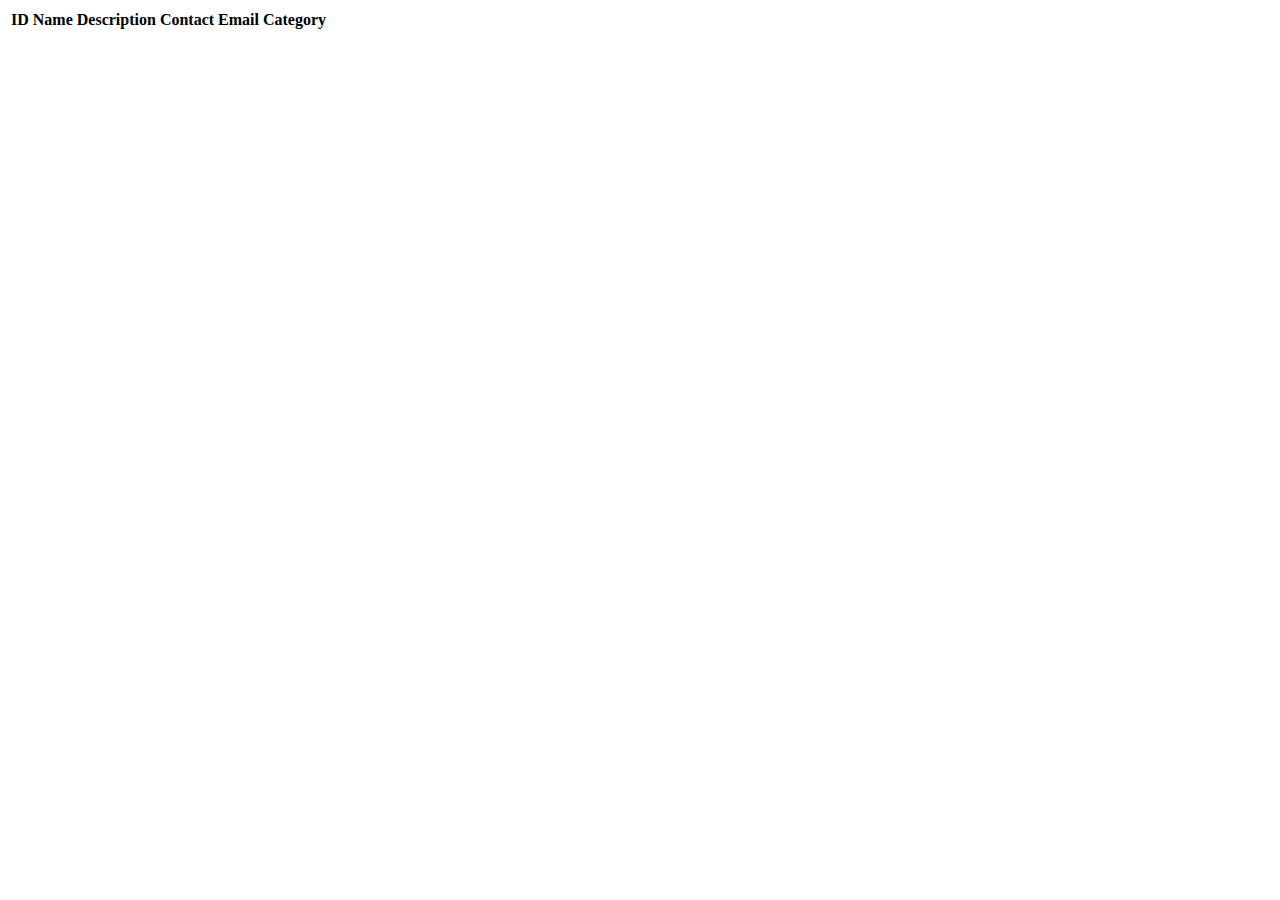
<file: src/main/resources/templates/events/index.html>
<!DOCTYPE html>
<html lang="en" xmlns:th="http://www.thymeleaf.org/">
<head th:replace="~{fragments :: head}"></head>
<body class="container">

<header th:replace="~{fragments :: header}"></header>

<table class="table table-striped">
    <thead>
    <tr>
        <th>ID</th>
        <th>Name</th>
        <th>Description</th>
        <th>Contact Email</th>
        <th>Category</th>
    </tr>
    </thead>
    <tr th:each="event : ${events}">
        <td th:text="${event.id}"></td>
        <td th:text="${event.name}"></td>
        <td th:text="${event.eventDetails.description}"></td>
        <td th:text="${event.eventDetails.contactEmail}"></td>
        <td th:text="${event.eventCategory.name}"></td>
    </tr>
</table>

</body>
</html>
</file>
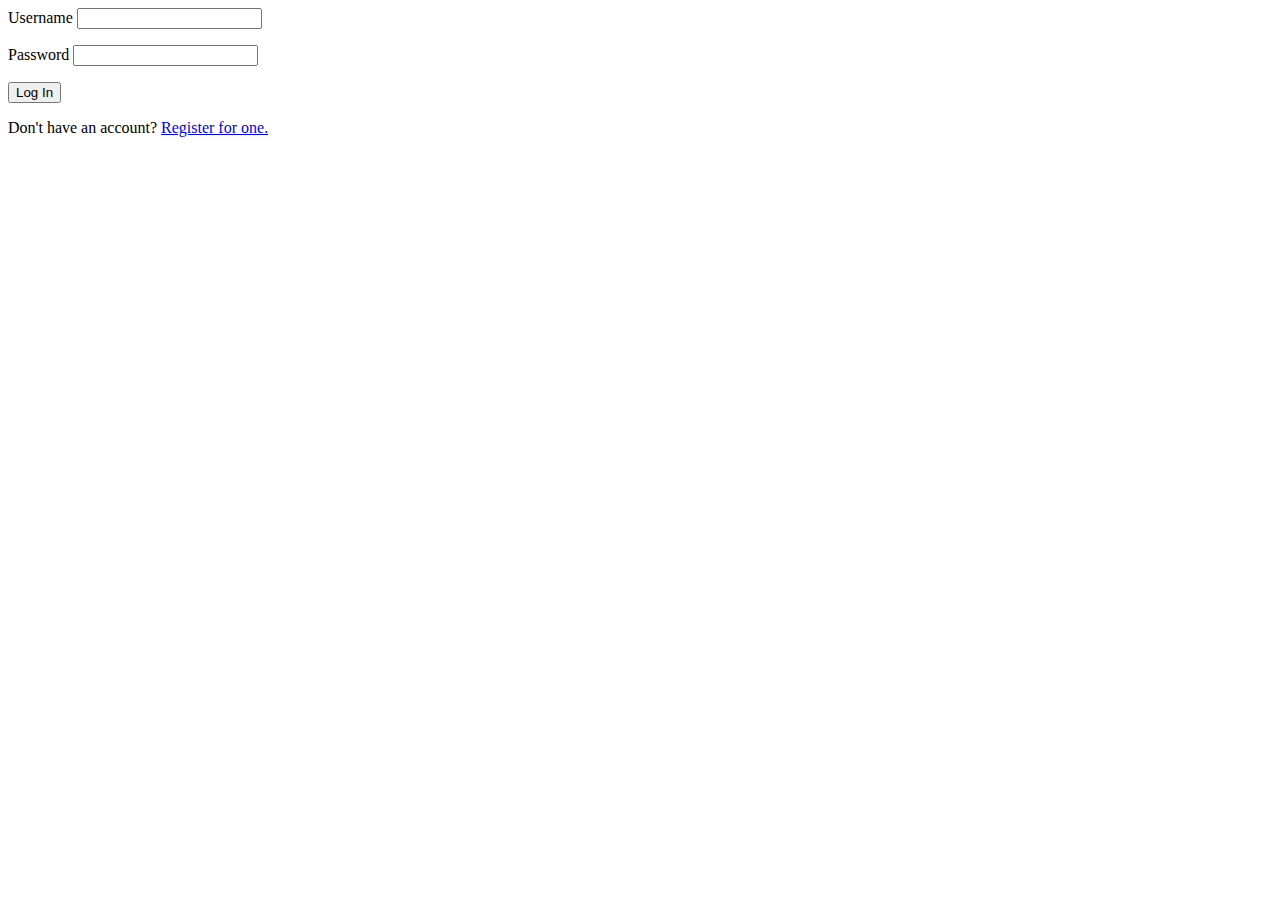
<file: src/main/resources/templates/login.html>
<!DOCTYPE html>
<html lang="en" xmlns:th="http://www.thymeleaf.org/">
<head th:replace="fragments :: head"></head>
<body class="container">

<header th:replace="fragments :: header"></header>

<form method="post">
    <div class="form-group">
        <label th:for="username">Username
            <input class="form-control" th:field="${loginFormDTO.username}">
        </label>
        <p class="error" th:errors="${loginFormDTO.username}"></p>
    </div>
    <div class="form-group">
        <label>Password
            <input class="form-control" th:field="${loginFormDTO.password}" type="password">
        </label>
        <p class="error" th:errors="${loginFormDTO.password}"></p>
    </div>

    <input type="submit" class="btn btn-primary" value="Log In" />
</form>

<p>Don't have an account? <a href="/register">Register for one.</a></p>

</body>
</html>
</file>
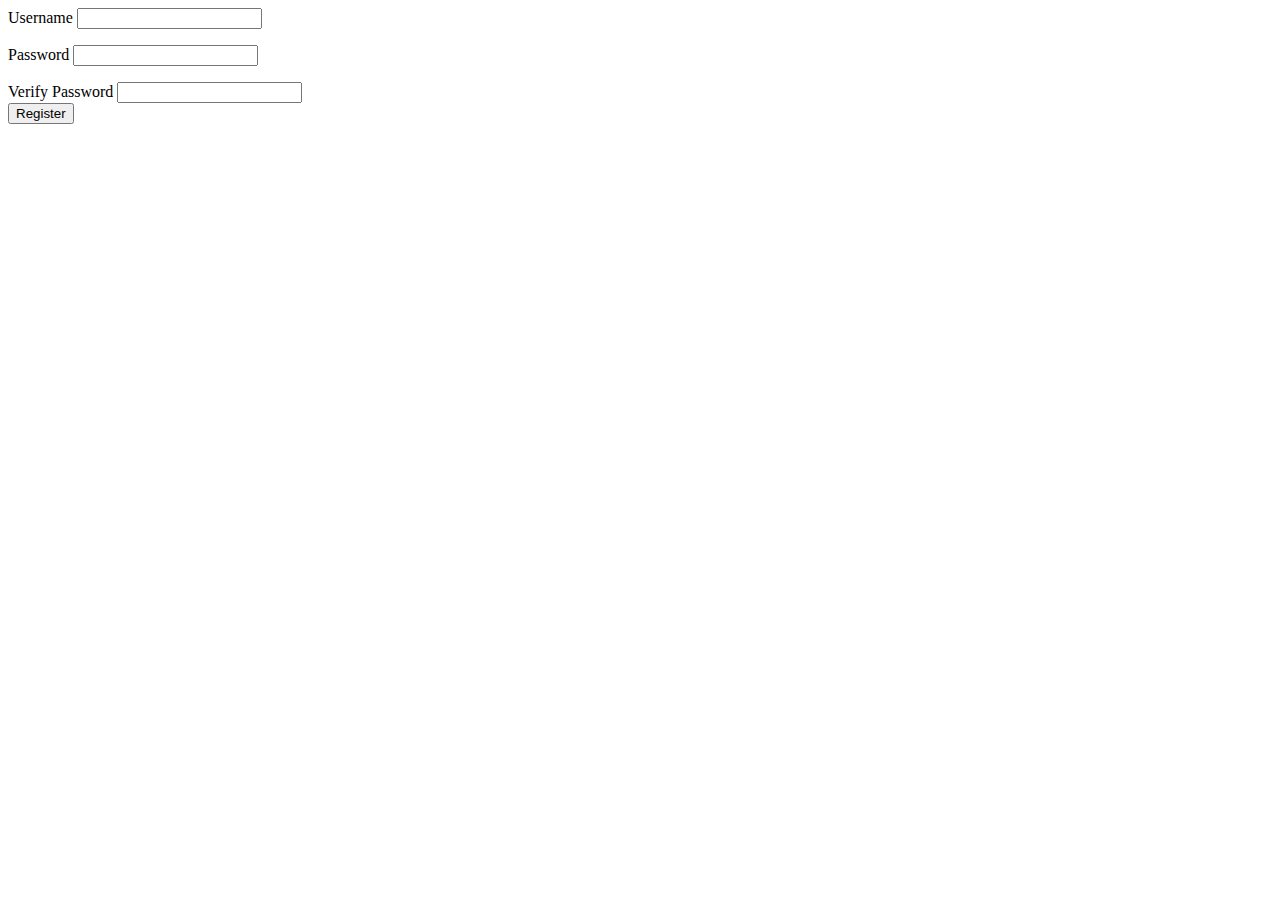
<file: src/main/resources/templates/register.html>
<!DOCTYPE html>
<html lang="en" xmlns:th="http://www.thymeleaf.org/">
<head th:replace="fragments :: head"></head>
<body class="container">

<header th:replace="fragments :: header"></header>

<form method="post">
    <div class="form-group">
        <label>Username
            <input class="form-control" th:field="${registerFormDTO.username}" />
        </label>
        <p class="error" th:errors="${registerFormDTO.username}"></p>
    </div>
    <div class="form-group">
        <label>Password
            <input class="form-control" th:field="${registerFormDTO.password}" type="password" />
        </label>
        <p class="error" th:errors="${registerFormDTO.password}"></p>
    </div>
    <div class="form-group">
        <label>Verify Password
            <input class="form-control" th:field="${registerFormDTO.verifyPassword}" type="password" />
        </label>
    </div>

    <input type="submit" class="btn btn-primary" value="Register" />
</form>

</body>
</html>
</file>
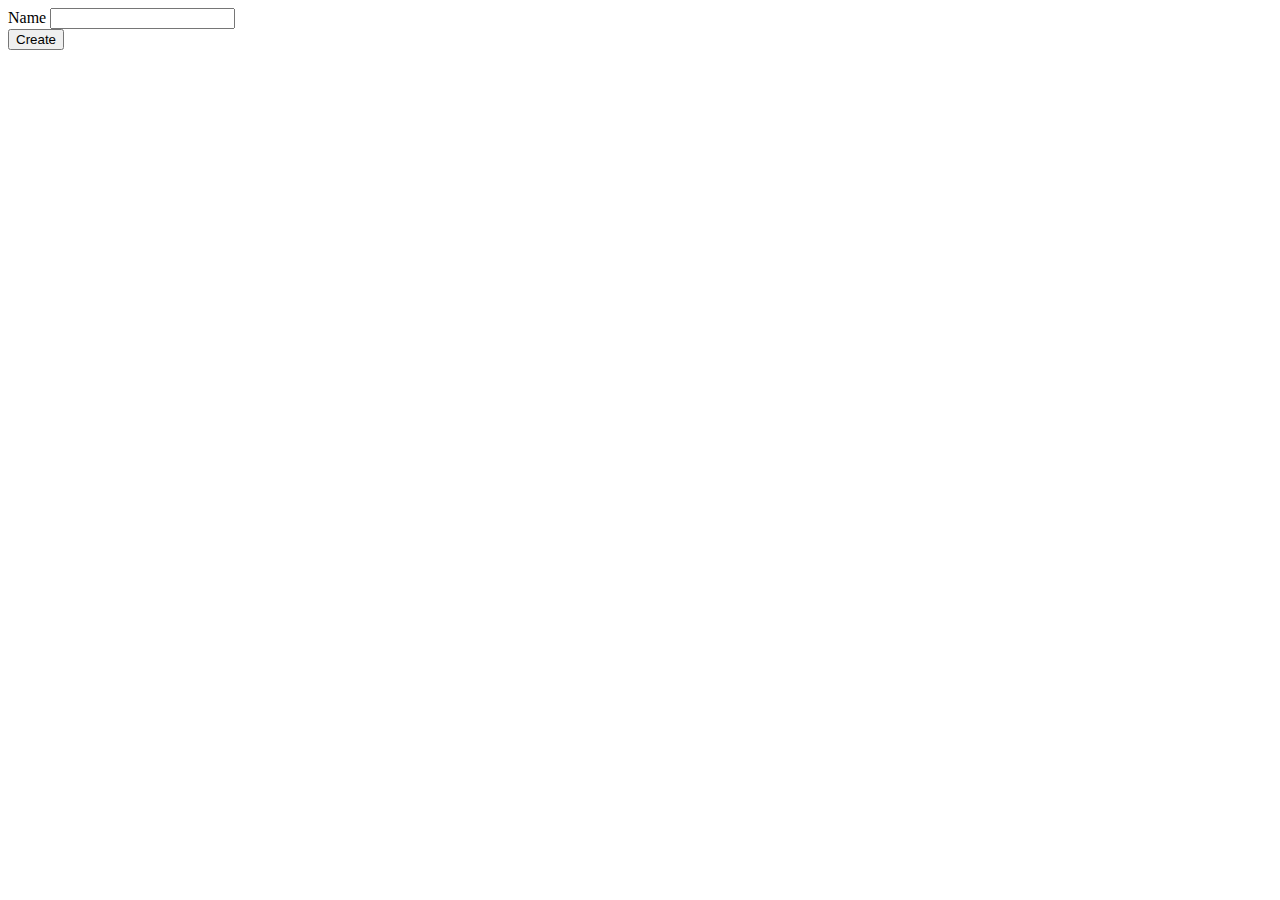
<file: src/main/resources/templates/eventCategories/create.html>
<!DOCTYPE html>
<html lang="en" xmlns:th="http://www.thymeleaf.org/">
<head th:replace="fragments :: head"></head>
<body class="container">

<header th:replace="fragments :: header"></header>

<form method="post">
    <div class="form-group">
        <label>Name
            <input th:field="${eventCategory.name}" class="form-control">
        </label>
        <span th:errors="${eventCategory.name}" class="error"></span>
    </div>
    <input type="submit" value="Create" class="btn btn-primary">
</form>

</body>
</html>
</file>
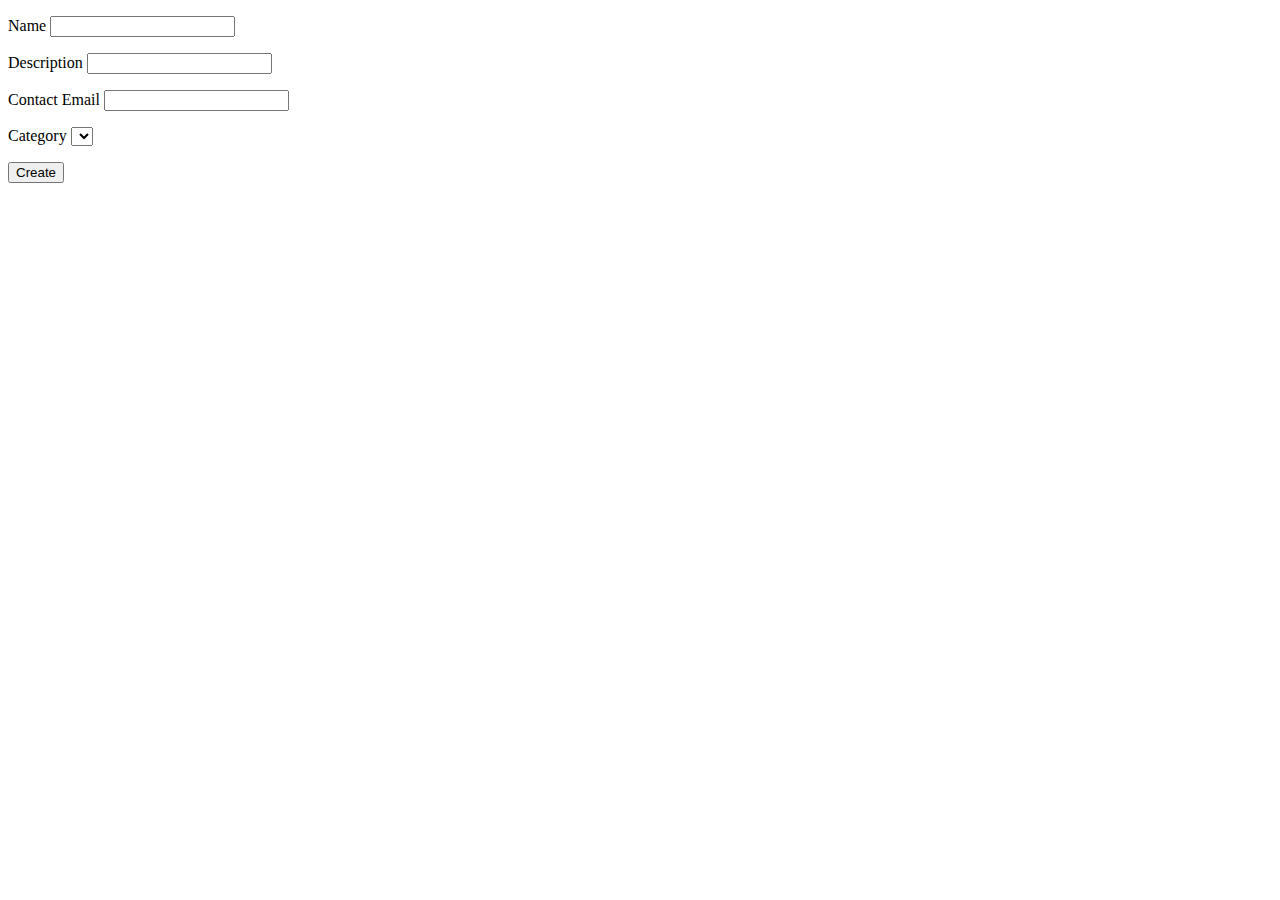
<file: src/main/resources/templates/events/create.html>
<!DOCTYPE html>
<html lang="en" xmlns:th="http://www.thymeleaf.org/">
<head th:replace="~{fragments :: head}"></head>
<body class="container">

<header th:replace="~{fragments :: header}"></header>

<p th:text="${errorMsg}" style="color:red;"></p>

<form method="post">
    <div class="form-group">
        <label>Name
            <input th:field="${event.name}" class="form-control">
        </label>
        <p class="error" th:errors="${event.name}"></p>
    </div>
    <div class="form-group">
        <label>Description
            <input th:field="${event.eventDetails.description}" class="form-control">
        </label>
        <p class="error" th:errors="${event.eventDetails.description}"></p>
    </div>
    <div class="form-group">
        <label>Contact Email
            <input th:field="${event.eventDetails.contactEmail}" class="form-control">
        </label>
        <p class="error" th:errors="${event.eventDetails.contactEmail}"></p>
    </div>
    <div class="form-group">
        <label>Category
            <select th:field="${event.eventCategory}">
                <option th:each="eventCategory : ${categories}"
                        th:value="${eventCategory.id}"
                        th:text="${eventCategory.name}"
                ></option>
            </select>
            <p class="error" th:errors="${event.eventCategory}"></p>
        </label>
    </div>
    <div class="form-group">
        <input type="submit" value="Create" class="btn btn-success">
    </div>
</form>

</body>
</html>
</file>
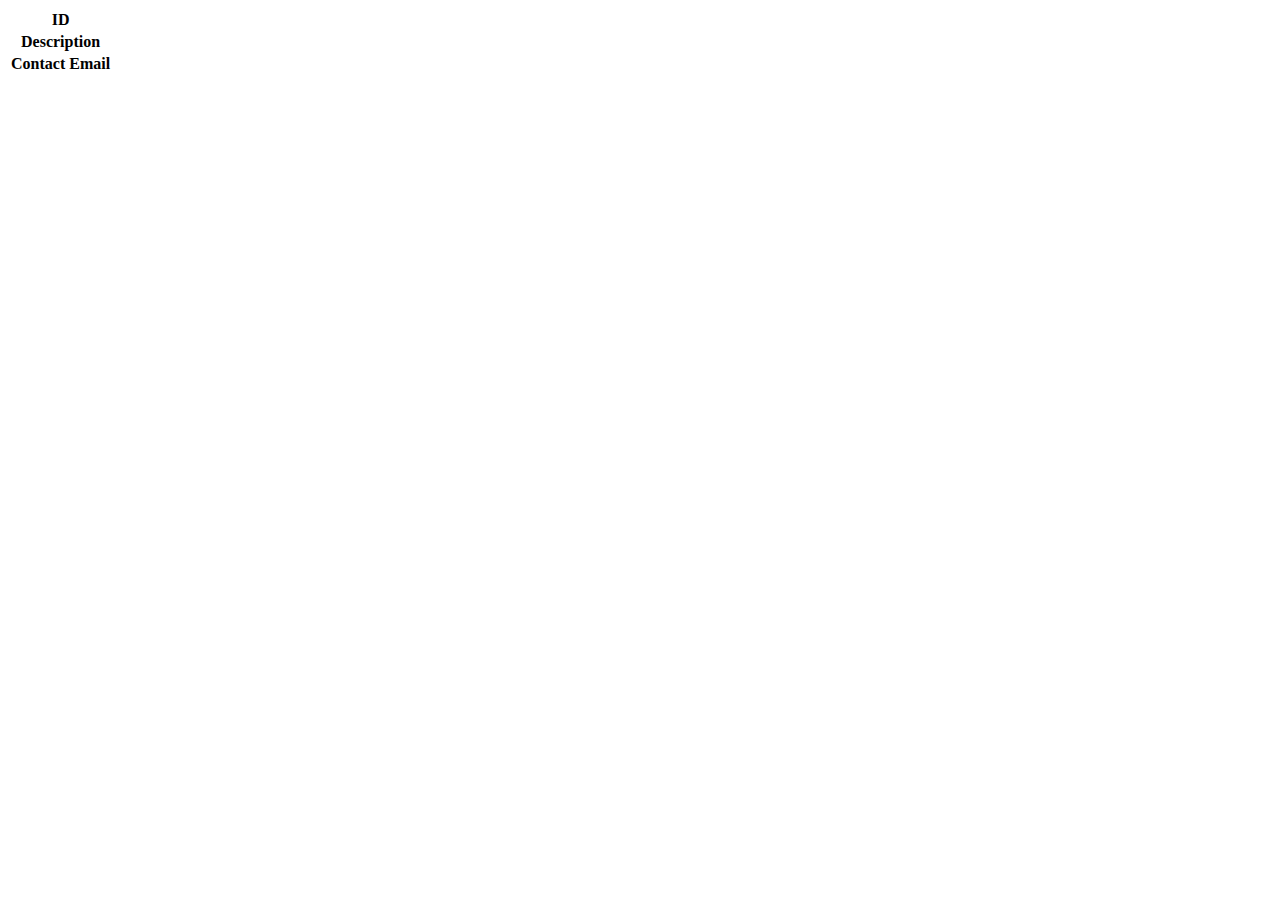
<file: src/main/resources/templates/events/detail.html>
<!DOCTYPE html>
<html lang="en" xmlns:th="http://www.thymeleaf.org/">
<head th:replace="~{fragments :: head}"></head>
<body class="container">

<header th:replace="~{fragments :: header}"></header>

<table class="table table-striped">
   <tr>
      <th>ID</th>
      <td th:text="${event.id}"></td>
   </tr>
   <tr>
      <th>Description</th>
      <td th:text="${event.eventDetails.description}"></td>
   </tr>
   <tr>
      <th>Contact Email</th>
      <td th:text="${event.eventDetails.contactEmail}"></td>
   </tr>
</table>


</body>
</html>
</file>
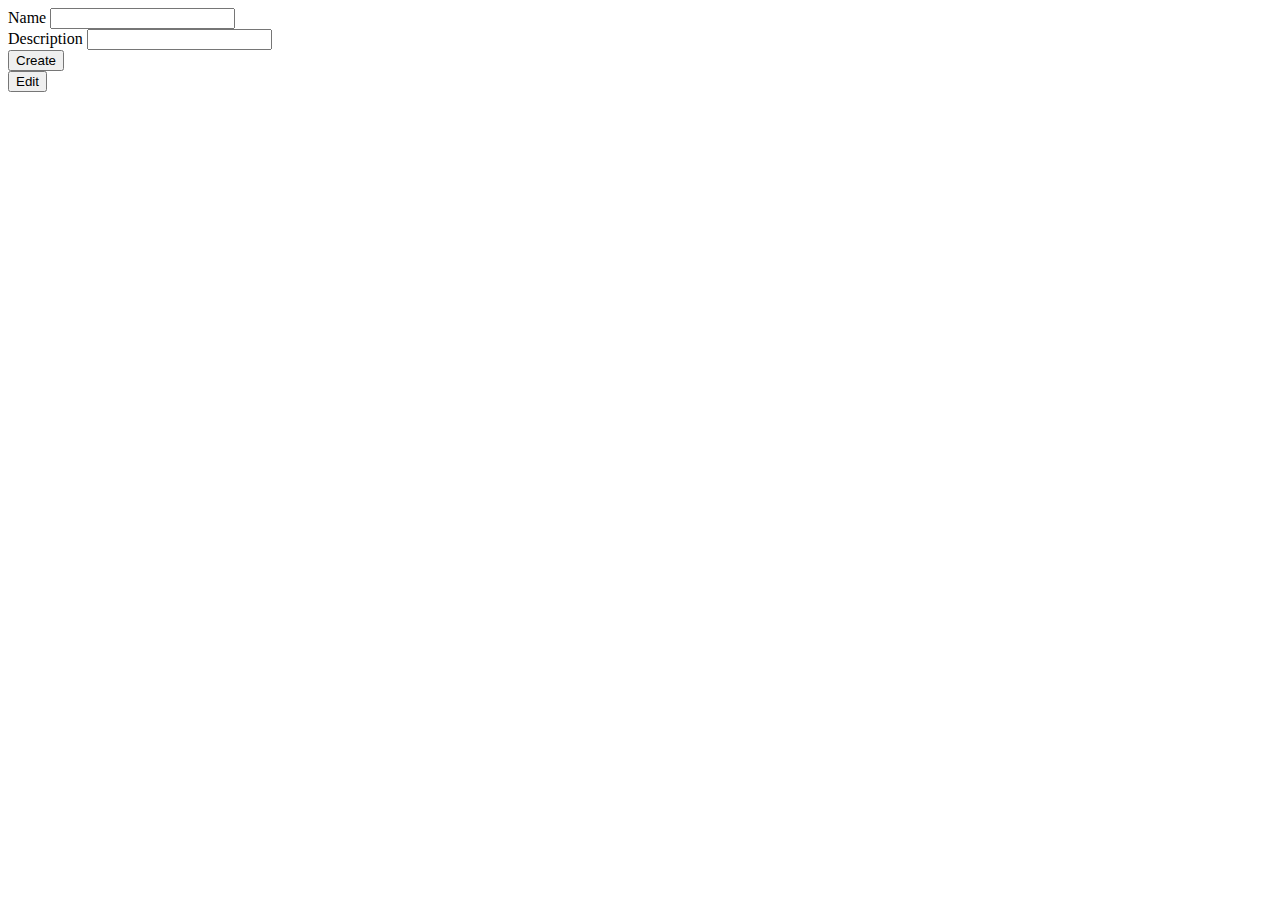
<file: src/main/resources/templates/events/edit.html>
<!DOCTYPE html>
<html lang="en" xmlns:th="http://www.thymeleaf.org/">
<head th:replace="fragments :: head"></head>
<body class="container">

<header th:replace="fragments :: header"></header>

<form method="post" th:action="@{/events/edit}">
    <div class="form-group">
        <label>Name
            <input type="text" name="name" class="form-control">
        </label>
    </div>
    <div class="form-group">
        <label>Description
            <input type="text" name="description" class="form-control">
        </label>
    </div>
    <div class="form-group">
        <input type="submit" value="Create" class="btn btn-success">
    </div>
    <div class="form-group">
        <input type="submit" value="Edit" class="btn btn-success">
        <input type="hidden" th:value="${event.id}" name="eventId" />
    </div>
</form>

</body>
</html>
</file>
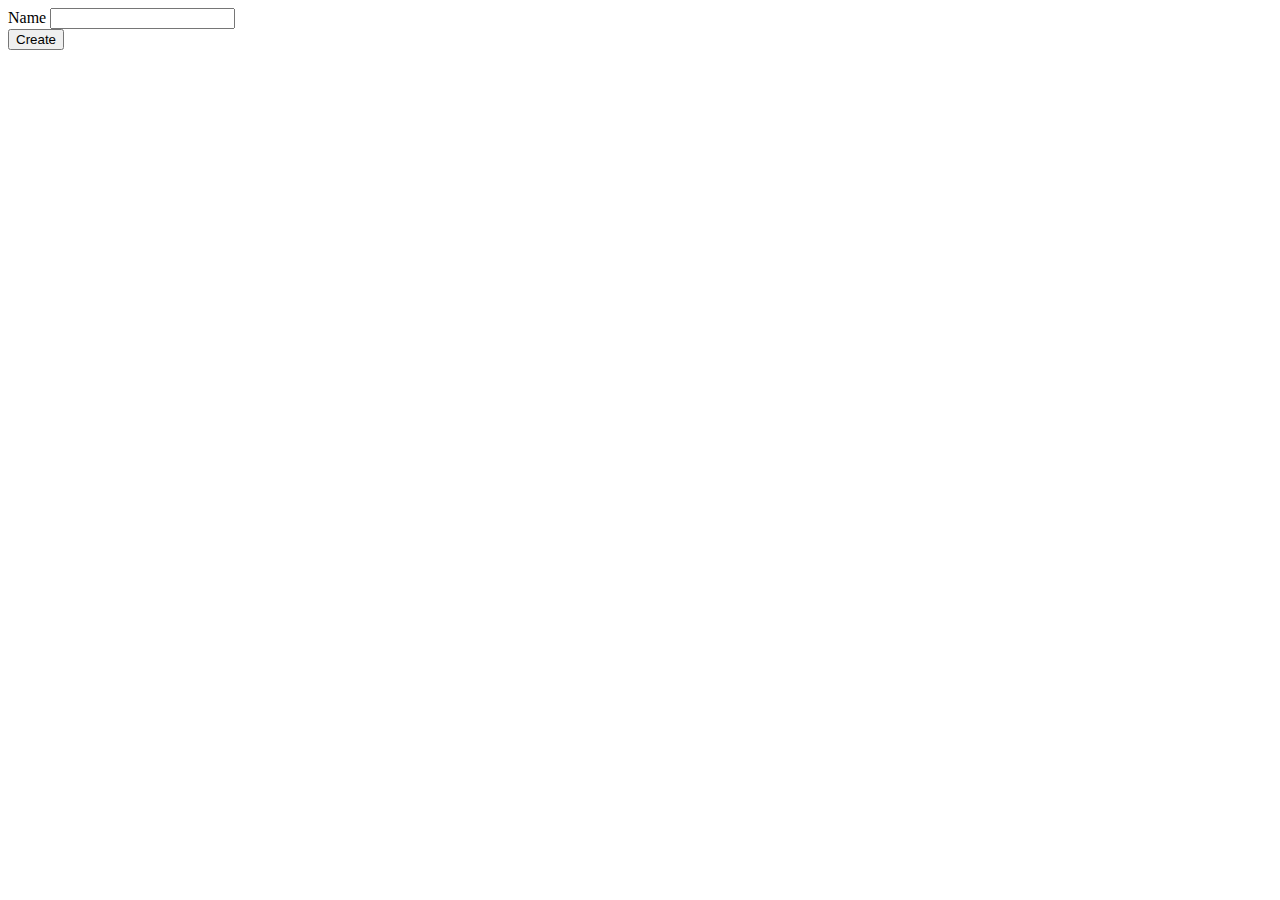
<file: src/main/resources/templates/tags/create.html>
<!DOCTYPE html>
<html lang="en" xmlns:th="http://www.thymeleaf.org/">
<head th:replace="~{fragments :: head}"></head>
<body class="container">

<header th:replace="~{fragments :: header}"></header>

<form method="post">
    <div class="form-group">
        <label>Name
            <input th:field="${tag.name}" class="form-control">
        </label>
        <span th:errors="${tag.name}" class="error"></span>
    </div>
    <input type="submit" value="Create" class="btn btn-primary">
</form>

</body>
</html>
</file>
